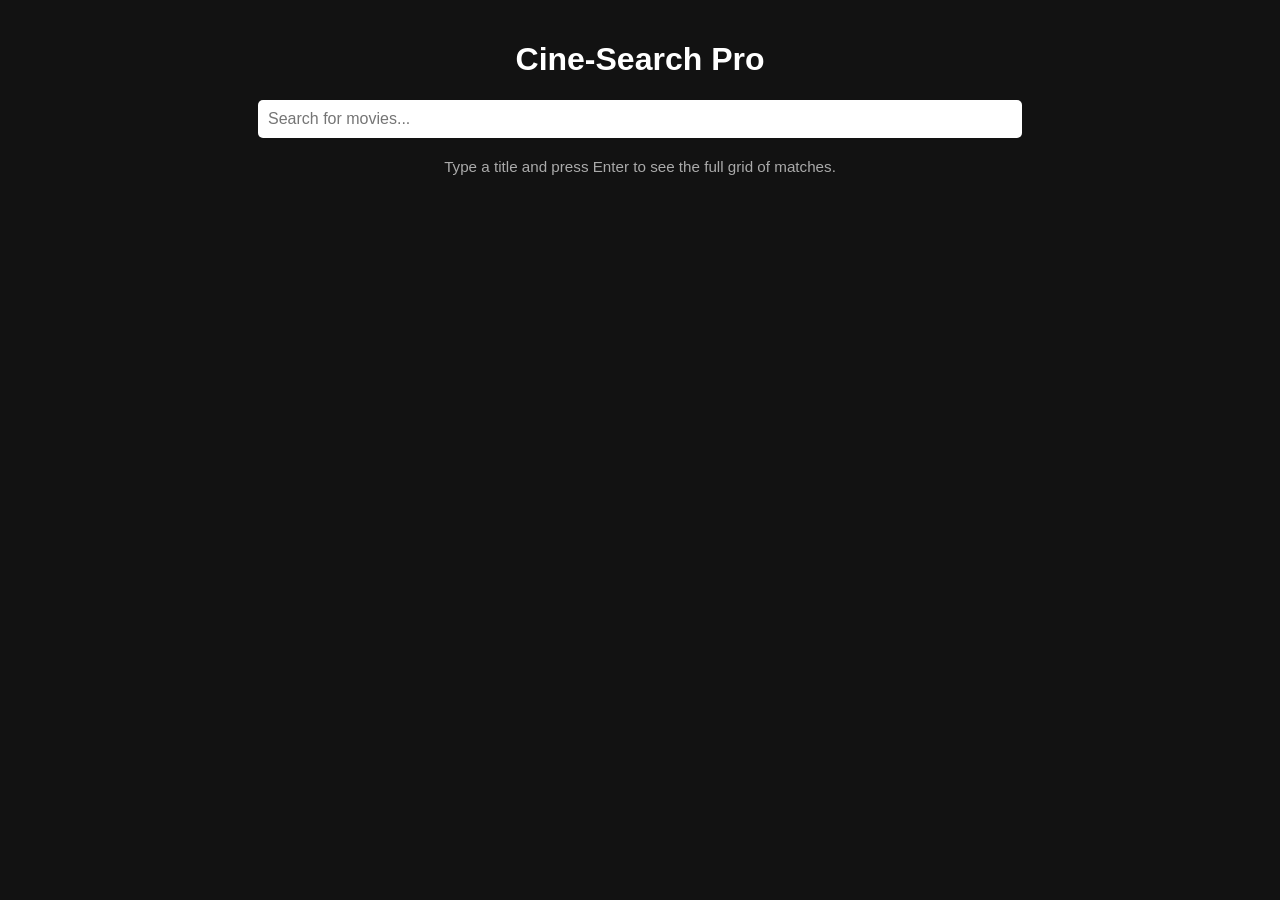
<file: index.html>
<!DOCTYPE html>
<html lang="en">
<head>
    <meta charset="UTF-8">
    <title>Cine-Search Pro</title>
    <link rel="stylesheet" href="css/styles.css">
</head>
<body>
    <h1>Cine-Search Pro</h1>
    <input id="searchBox" type="text" placeholder="Search for movies..." />
    <p class="hint">Type a title and press Enter to see the full grid of matches.</p>
    <ul id="suggestions" class="suggestions"></ul>
    <!-- TEMPLATE (required for DocumentFragment pattern) -->
    <template id="movieTemplate">
        <div class="movie-item">
            <img class="poster" />
            <div class="title"></div>
        </div>
    </template>
    <script type="module" src="js/app.js"></script>
</body>
</html>
</file>
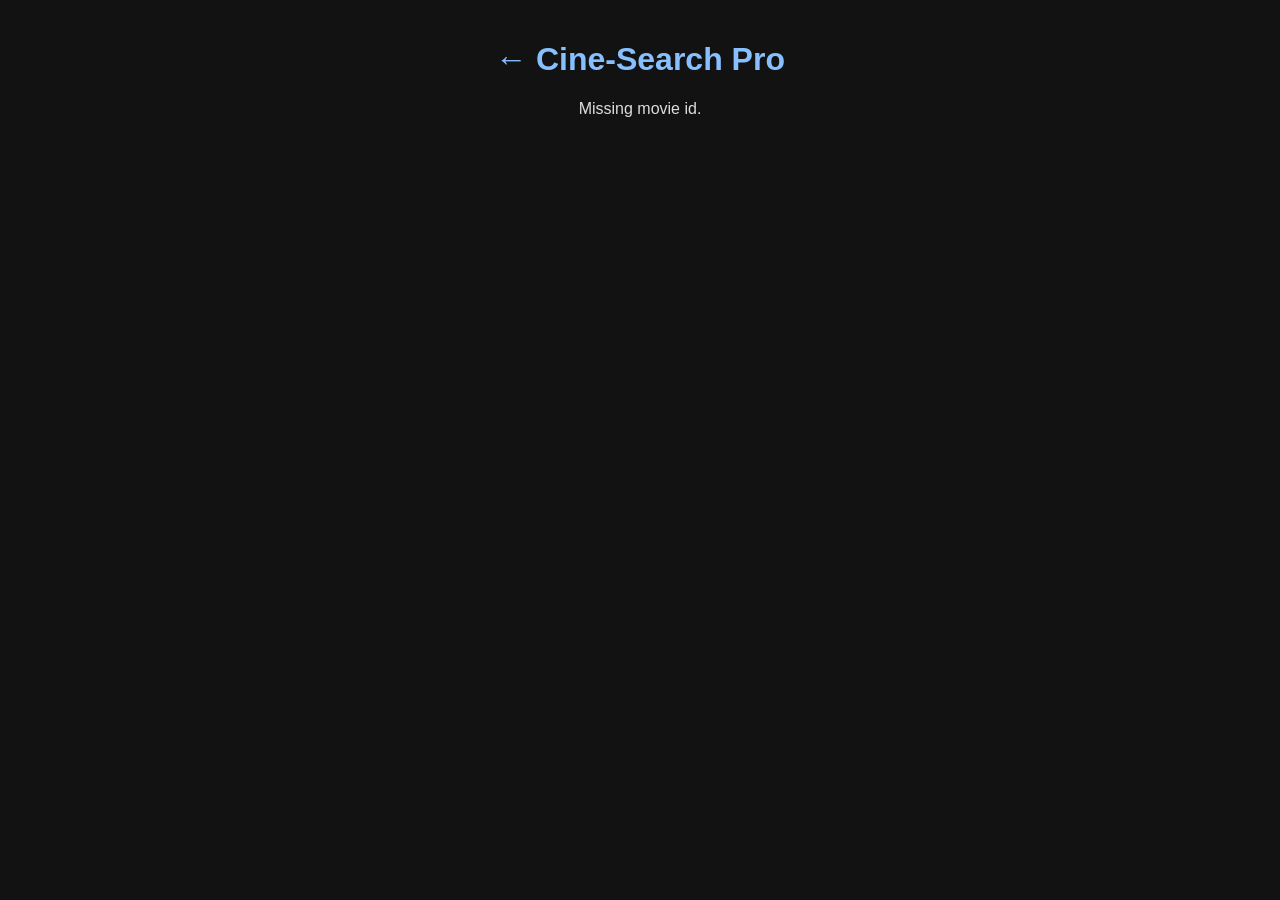
<file: details.html>
<!DOCTYPE html>
<html lang="en">
<head>
    <meta charset="UTF-8">
    <title>Movie Details - Cine-Search Pro</title>
    <link rel="stylesheet" href="css/styles.css">
</head>
<body>
    <header>
        <h1>
            <a href="index.html" class="back-link">← Cine-Search Pro</a>
        </h1>
    </header>
    <main class="movie-details">
        <div id="movieDetails"></div>
    </main>
    <script type="module" src="js/details.js"></script>
</body>
</html>
</file>
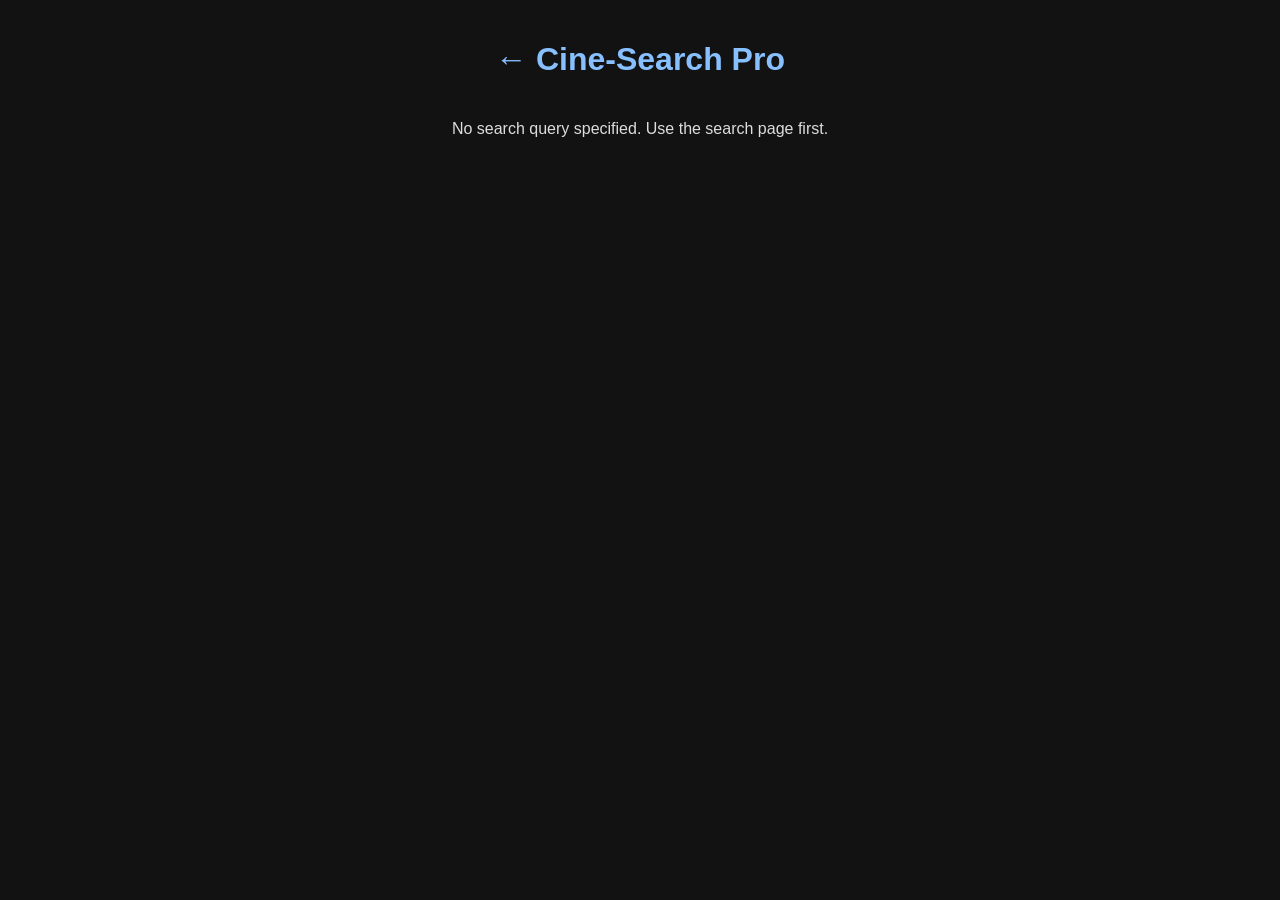
<file: results.html>
<!DOCTYPE html>
<html lang="en">
<head>
    <meta charset="UTF-8">
    <title>Search Results - Cine-Search Pro</title>
    <link rel="stylesheet" href="css/styles.css">
</head>
<body>
    <header>
        <h1>
            <a href="index.html" class="back-link">← Cine-Search Pro</a>
        </h1>
        <h2 id="queryDisplay"></h2>
    </header>
    <main>
        <div id="resultsGrid" class="results-grid"></div>
        <div id="noResults" class="no-results" hidden></div>
    </main>
    <script type="module" src="js/results.js"></script>
</body>
</html>
</file>
<file: css/styles.css>
body {
    font-family: Arial, sans-serif;
    background-color: #121212;
    color: #ffffff;
    margin: 0;
    padding: 20px;
}

h1 {
    text-align: center;
}

#searchBox {
    display: block;
    margin: 20px auto;
    width: 60%;
    padding: 10px;
    font-size: 16px;
    border-radius: 5px;
    border: none;
}

#results {
    margin-top: 20px;
}

.movie-item {
    display: flex;
    gap: 10px;
    padding: 10px;
    border-bottom: 1px solid #333;
    cursor: pointer;
}

.movie-item:hover {
    background-color: #1f1f1f;
}
.movie-item.active {
    background-color: #2a2a2a;
}

.poster {
    width: 60px;
    height: 90px;
    object-fit: cover;
}

#movie-info img {
    border-radius: 8px;
}

.highlight {
    background-color: yellow;
    color: black;
}

.loading-spinner {
    text-align: center;
    display: none;
}

[data-loading="true"] .loading-spinner {
    display: block;
}

#details {
    margin-top: 30px;
    padding: 15px;
    background-color: #1a1a1a;
    border-radius: 8px;
}

.hint {
    text-align: center;
    color: #aaaaaa;
    margin: 0;
    font-size: 0.95rem;
}

.suggestions {
    list-style: none;
    padding: 0;
    margin: 0 auto;
    max-width: 760px;
}

.suggestions .movie-item {
    margin: 6px 0;
    border-radius: 8px;
    border: 1px solid #333;
}

.suggestions .movie-item:hover {
    background-color: #1f1f1f;
}

.results-grid {
    display: grid;
    gap: 16px;
    grid-template-columns: repeat(auto-fit, minmax(180px, 1fr));
    margin-top: 20px;
}

.grid-card {
    background: #141414;
    border: 1px solid #222;
    border-radius: 10px;
    box-shadow: 0 1px 8px rgba(0,0,0,.3);
    cursor: pointer;
    overflow: hidden;
    transition: transform .2s ease, box-shadow .2s ease;
}

.grid-card:hover {
    transform: translateY(-2px);
    box-shadow: 0 5px 20px rgba(0,0,0,.5);
}

.grid-poster {
    width: 100%;
    display: block;
    height: auto;
}

.grid-card h3 {
    padding: 10px;
    font-size: 1rem;
    margin: 0;
    color: #fff;
}

.movie-details .banner {
    width: 100%;
    height: 220px;
    background-size: cover;
    background-position: center;
    border-radius: 0 0 10px 10px;
    margin-bottom: 20px;
    border: 1px solid #222;
}

.movie-details .details-content {
    display: flex;
    gap: 18px;
    align-items: flex-start;
    max-width: 1000px;
    margin: 0 auto;
    padding: 10px;
}

.poster-large {
    width: 220px;
    border-radius: 8px;
    object-fit: cover;
}

.text-block {
    flex: 1;
    color: #eee;
}

.text-block h2 {
    margin-top: 0;
}

.text-block .meta {
    color: #9f9f9f;
    font-size: 0.95rem;
    margin: 8px 0 14px;
}

.no-results, .error {
    text-align: center;
    margin-top: 20px;
    color: #ddd;
}

header .actions {
    margin-top: 10px;
    display: flex;
    align-items: baseline;
    gap: 16px;
}

header .actions a, .back-link {
    color: #88c0ff;
    text-decoration: none;
}

header .actions a:hover, .back-link:hover {
    text-decoration: underline;
}
</file>
